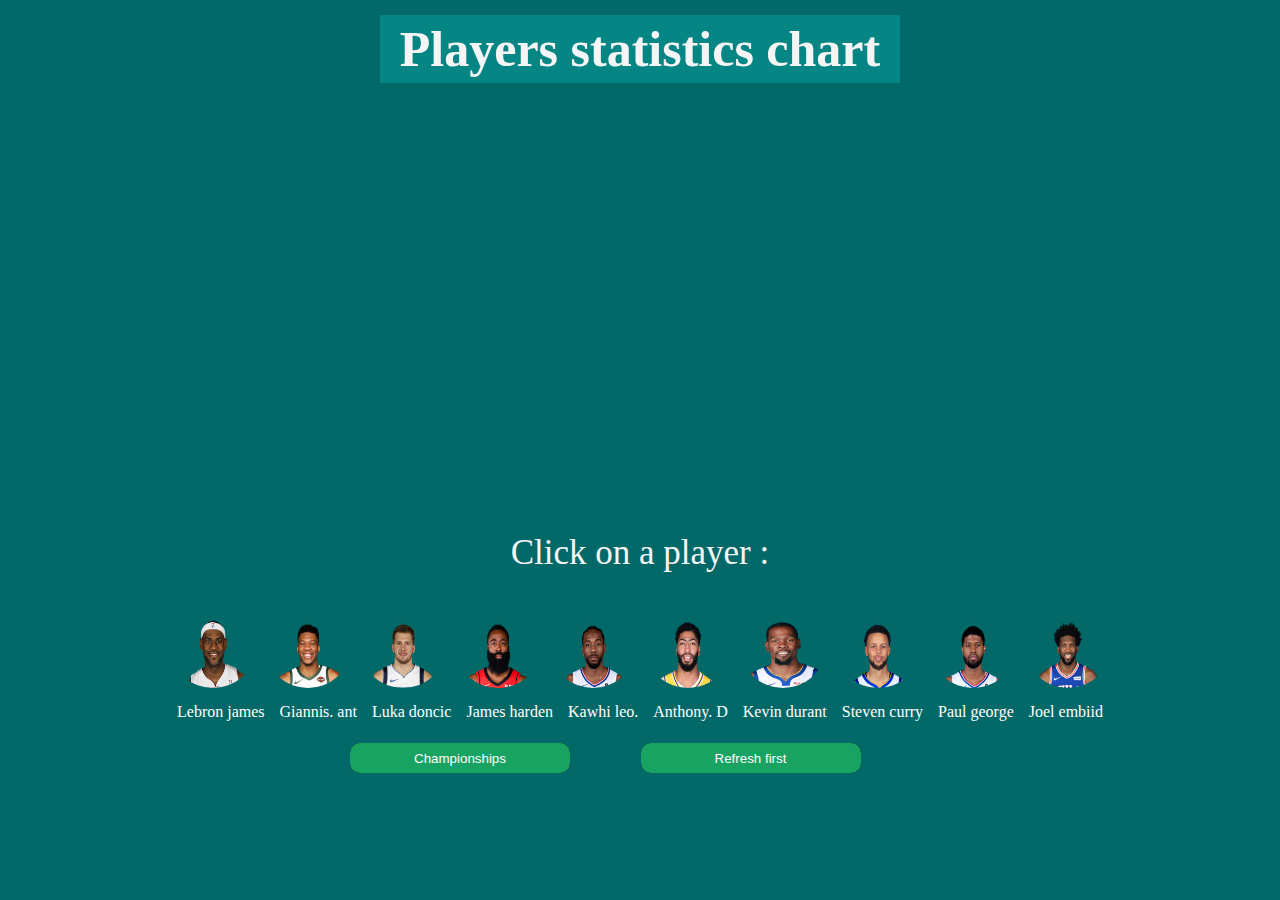
<file: chart/index.html>
<!DOCTYPE html>
<html lang="en">
<head>
    <meta charset="UTF-8">
    <meta name="viewport" content="width=device-width, initial-scale=1.0">
    <meta http-equiv="X-UA-Compatible" content="ie=edge">
    <title>Document</title>
    <link rel="stylesheet" href="index.css">

</head>
<body>
    <div id="headingDiv">
        <h1>Players statistics chart</h1>
    </div>
   
    <div id='container'></div>

    <div id="choosePlayer">
        <p>Click on a player :</p>
    </div>

    <div id='div'>
        <img class="lbj" id="lebron" src="./image/james.png" >
        <img class="lbj" id="giannis" src="./image/giannis.png"> 
        <img class="lbj" id="luka" src="./image/luka.png">
        <img class="lbj" id="harden" src="./image/harden.png"> 
        <img class="lbj" id="leonard" src="./image/leonard.png"> 
        <img class="lbj" id="davis" src="./image/davis.png">
        <img class="lbj" id="durant" src="./image/durant.png"> 
        <img class="lbj" id="curry" src="./image/curry.png">
        <img class="lbj" id="george" src="./image/george.png">
        <img class="lbj" id="embiid" src="./image/embiid.png">  
    </div>

    <div id='div2'>
        <p>Lebron james</p>
        <p>Giannis. ant </p>
        <p>Luka doncic</p>
        <p>James harden</p>
        <p>Kawhi leo.</p>
        <p>Anthony. D</p>
        <p>Kevin durant</p>
        <p>Steven curry</p>
        <p>Paul george</p>
        <p>Joel embiid</p>
    </div>

    <div id='buttons'>
       <button id='btn' class='champ'>Championships</button>
       <button id='btn2' class='champ' onClick='window.location.reload();'>Refresh first</button>
    </div>


<script src="https://code.highcharts.com/highcharts.js"></script>
<script src="https://code.highcharts.com/highcharts-3d.js"></script>
<script src="https://code.highcharts.com/highcharts-more.js"></script>
<script src="https://code.highcharts.com/modules/exporting.js"></script>
<script src="https://code.highcharts.com/modules/export-data.js"></script>
<script src="https://code.highcharts.com/modules/accessibility.js"></script>
<script src="https://highcharts.github.io/pattern-fill/pattern-fill-v2.js"></script>
<script src="index.js"></script>

</body>
</html>
</file>
<file: chart/index.css>
*, body{
    margin: 0;
    background-color: #036868;
}

#headingDiv{
    display: flex;
    justify-content: center;
    align-items: center;
    margin: 15px auto;
    font-size: 25px;
    margin-bottom: 30px;
}

#headingDiv h1{
    color: whitesmoke;
    background-color: #068585;
    padding: 5px 20px;
}


#container {
    height: 380px;
    max-width: 700px;
    min-width: 500px;
    margin: 1em auto;
}    

#choosePlayer{
    display: flex;
    justify-content: center;
    align-items: center;
    margin: 30px auto;
    margin-top: 40px;
}

#choosePlayer p{
    font-size: 35px;
    color: whitesmoke;

}
    
#div, #div2{
    width: auto;
    height: 100px;
    margin: 0 auto;

    display: grid;
    grid-auto-flow: column;
    gap: 15px;
    align-items: center;
    justify-content: center;
}

#div2 p{
    align-self: flex-start;
    color: white;
}

#div2{
    margin-bottom: -60px;
}

.lbj{
    width: 80px;
    height: 70px;
    border-radius: 50%;
    background-size: cover;
    cursor: pointer;
}

#buttons{
    display: grid;
    grid-template-columns: 1fr 1fr;
    justify-content: center;
    align-items: center;
    margin: auto 350px;
    grid-gap: 1px;
}

.champ {
  
    width: 220px;
    height: 30px;
    border: none;
    color: #fff;
    background: #111;
    cursor: pointer;
    position: relative;
    z-index: 0;
    border-radius: 10px;
    outline: none;
}

.champ:before {
    content: '';
    background: linear-gradient(45deg, #5c3939, #3d3126, #c2c265, #6aca44, #3cb9a5, #2e3555, #7c41bb, #e239bd, #9b3b3b);
    position: absolute;
    top: -2px;
    left:-2px;
    background-size: 400%;
    z-index: -1;
    filter: blur(5px);
    width: calc(100% + 4px);
    height: calc(100% + 4px);
    animation: glowing 20s linear infinite;
    opacity: 0;
    transition: opacity .3s ease-in-out;
    border-radius: 10px;
}

.champ:active {
    color: #000
}

.champ:active:after {
    background: transparent;
}

.champ:hover:before {
    opacity: 1;
}

.champ:after {
    z-index: -1;
    content: '';
    position: absolute;
    width: 100%;
    height: 100%;
    background: #19a363;
    left: 0;
    top: 0;
    border-radius: 10px;
}

@keyframes glowing {
    0% { background-position: 0 0; }
    50% { background-position: 400% 0; }
    100% { background-position: 0 0; }
}
</file>
